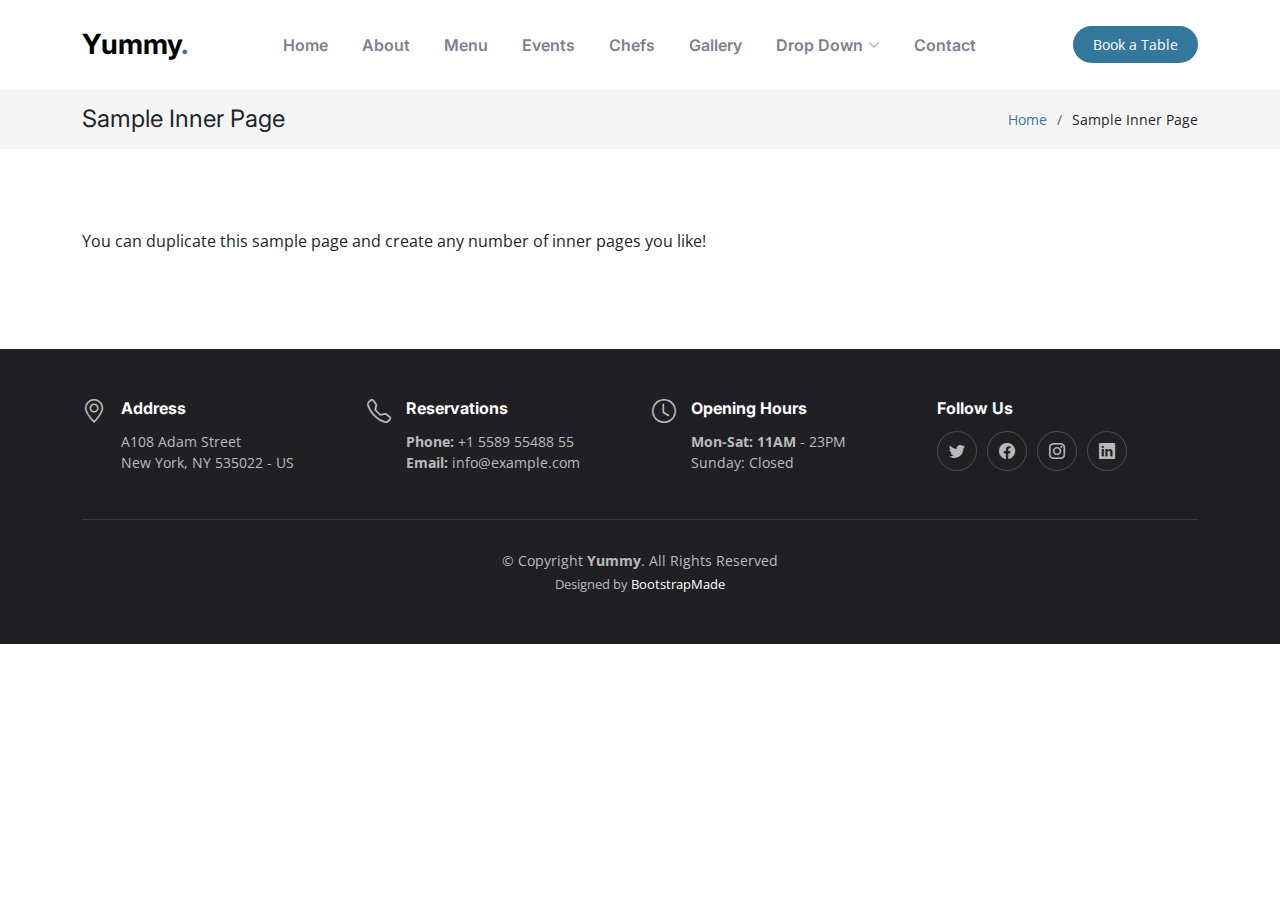
<file: sample-inner-page.html>
<!DOCTYPE html>
<html lang="en">

<head>
  <meta charset="utf-8">
  <meta content="width=device-width, initial-scale=1.0" name="viewport">

  <title>[Template] Sample Inner Page</title>
  <meta content="" name="description">
  <meta content="" name="keywords">

  <!-- Favicons -->
  <link href="assets/img/favicon.png" rel="icon">
  <link href="assets/img/apple-touch-icon.png" rel="apple-touch-icon">

  <!-- Google Fonts -->
  <link rel="preconnect" href="https://fonts.googleapis.com">
  <link rel="preconnect" href="https://fonts.gstatic.com" crossorigin>
  <link href="https://fonts.googleapis.com/css2?family=Open+Sans:ital,wght@0,300;0,400;0,500;0,600;0,700;1,300;1,400;1,600;1,700&family=Amatic+SC:ital,wght@0,300;0,400;0,500;0,600;0,700;1,300;1,400;1,500;1,600;1,700&family=Inter:ital,wght@0,300;0,400;0,500;0,600;0,700;1,300;1,400;1,500;1,600;1,700&display=swap" rel="stylesheet">

  <!-- Vendor CSS Files -->
  <link href="assets/vendor/bootstrap/css/bootstrap.min.css" rel="stylesheet">
  <link href="assets/vendor/bootstrap-icons/bootstrap-icons.css" rel="stylesheet">
  <link href="assets/vendor/aos/aos.css" rel="stylesheet">
  <link href="assets/vendor/glightbox/css/glightbox.min.css" rel="stylesheet">
  <link href="assets/vendor/swiper/swiper-bundle.min.css" rel="stylesheet">

  <!-- Template Main CSS File -->
  <link href="assets/css/main.css" rel="stylesheet">

  <!-- =======================================================
  * Template Name: Yummy
  * Updated: May 30 2023 with Bootstrap v5.3.0
  * Template URL: https://bootstrapmade.com/yummy-bootstrap-restaurant-website-template/
  * Author: BootstrapMade.com
  * License: https://bootstrapmade.com/license/
  ======================================================== -->
</head>

<body>

  <!-- ======= Header ======= -->
  <header id="header" class="header fixed-top d-flex align-items-center">
    <div class="container d-flex align-items-center justify-content-between">

      <a href="index.html" class="logo d-flex align-items-center me-auto me-lg-0">
        <!-- Uncomment the line below if you also wish to use an image logo -->
        <!-- <img src="assets/img/logo.png" alt=""> -->
        <h1>Yummy<span>.</span></h1>
      </a>

      <nav id="navbar" class="navbar">
        <ul>
          <li><a href="#hero">Home</a></li>
          <li><a href="#about">About</a></li>
          <li><a href="#menu">Menu</a></li>
          <li><a href="#events">Events</a></li>
          <li><a href="#chefs">Chefs</a></li>
          <li><a href="#gallery">Gallery</a></li>
          <li class="dropdown"><a href="#"><span>Drop Down</span> <i class="bi bi-chevron-down dropdown-indicator"></i></a>
            <ul>
              <li><a href="#">Drop Down 1</a></li>
              <li class="dropdown"><a href="#"><span>Deep Drop Down</span> <i class="bi bi-chevron-down dropdown-indicator"></i></a>
                <ul>
                  <li><a href="#">Deep Drop Down 1</a></li>
                  <li><a href="#">Deep Drop Down 2</a></li>
                  <li><a href="#">Deep Drop Down 3</a></li>
                  <li><a href="#">Deep Drop Down 4</a></li>
                  <li><a href="#">Deep Drop Down 5</a></li>
                </ul>
              </li>
              <li><a href="#">Drop Down 2</a></li>
              <li><a href="#">Drop Down 3</a></li>
              <li><a href="#">Drop Down 4</a></li>
            </ul>
          </li>
          <li><a href="#contact">Contact</a></li>
        </ul>
      </nav><!-- .navbar -->

      <a class="btn-book-a-table" href="#book-a-table">Book a Table</a>
      <i class="mobile-nav-toggle mobile-nav-show bi bi-list"></i>
      <i class="mobile-nav-toggle mobile-nav-hide d-none bi bi-x"></i>

    </div>
  </header><!-- End Header -->

  <main id="main">

    <!-- ======= Breadcrumbs ======= -->
    <div class="breadcrumbs">
      <div class="container">

        <div class="d-flex justify-content-between align-items-center">
          <h2>Sample Inner Page</h2>
          <ol>
            <li><a href="index.html">Home</a></li>
            <li>Sample Inner Page</li>
          </ol>
        </div>

      </div>
    </div><!-- End Breadcrumbs -->

    <section class="sample-page">
      <div class="container" data-aos="fade-up">

        <p>
          You can duplicate this sample page and create any number of inner pages you like!
        </p>

      </div>
    </section>

  </main><!-- End #main -->

  <!-- ======= Footer ======= -->
  <footer id="footer" class="footer">

    <div class="container">
      <div class="row gy-3">
        <div class="col-lg-3 col-md-6 d-flex">
          <i class="bi bi-geo-alt icon"></i>
          <div>
            <h4>Address</h4>
            <p>
              A108 Adam Street <br>
              New York, NY 535022 - US<br>
            </p>
          </div>

        </div>

        <div class="col-lg-3 col-md-6 footer-links d-flex">
          <i class="bi bi-telephone icon"></i>
          <div>
            <h4>Reservations</h4>
            <p>
              <strong>Phone:</strong> +1 5589 55488 55<br>
              <strong>Email:</strong> info@example.com<br>
            </p>
          </div>
        </div>

        <div class="col-lg-3 col-md-6 footer-links d-flex">
          <i class="bi bi-clock icon"></i>
          <div>
            <h4>Opening Hours</h4>
            <p>
              <strong>Mon-Sat: 11AM</strong> - 23PM<br>
              Sunday: Closed
            </p>
          </div>
        </div>

        <div class="col-lg-3 col-md-6 footer-links">
          <h4>Follow Us</h4>
          <div class="social-links d-flex">
            <a href="#" class="twitter"><i class="bi bi-twitter"></i></a>
            <a href="#" class="facebook"><i class="bi bi-facebook"></i></a>
            <a href="#" class="instagram"><i class="bi bi-instagram"></i></a>
            <a href="#" class="linkedin"><i class="bi bi-linkedin"></i></a>
          </div>
        </div>

      </div>
    </div>

    <div class="container">
      <div class="copyright">
        &copy; Copyright <strong><span>Yummy</span></strong>. All Rights Reserved
      </div>
      <div class="credits">
        <!-- All the links in the footer should remain intact. -->
        <!-- You can delete the links only if you purchased the pro version. -->
        <!-- Licensing information: https://bootstrapmade.com/license/ -->
        <!-- Purchase the pro version with working PHP/AJAX contact form: https://bootstrapmade.com/yummy-bootstrap-restaurant-website-template/ -->
        Designed by <a href="https://bootstrapmade.com/">BootstrapMade</a>
      </div>
    </div>

  </footer><!-- End Footer -->
  <!-- End Footer -->

  <a href="#" class="scroll-top d-flex align-items-center justify-content-center"><i class="bi bi-arrow-up-short"></i></a>

  <div id="preloader"></div>

  <!-- Vendor JS Files -->
  <script src="assets/vendor/bootstrap/js/bootstrap.bundle.min.js"></script>
  <script src="assets/vendor/aos/aos.js"></script>
  <script src="assets/vendor/glightbox/js/glightbox.min.js"></script>
  <script src="assets/vendor/purecounter/purecounter_vanilla.js"></script>
  <script src="assets/vendor/swiper/swiper-bundle.min.js"></script>
  <script src="assets/vendor/php-email-form/validate.js"></script>

  <!-- Template Main JS File -->
  <script src="assets/js/main.js"></script>

</body>

</html>
</file>
<file: assets/css/main.css>
/**
* Template Name: Yummy
* Updated: May 30 2023 with Bootstrap v5.3.0
* Template URL: https://bootstrapmade.com/yummy-bootstrap-restaurant-website-template/
* Author: BootstrapMade.com
* License: https://bootstrapmade.com/license/
*/

/*--------------------------------------------------------------
# Set main reusable colors and fonts using CSS variables
# Learn more about CSS variables at https://developer.mozilla.org/en-US/docs/Web/CSS/Using_CSS_custom_properties
--------------------------------------------------------------*/
/* Fonts */
:root {
  --font-default: "Open Sans", system-ui, -apple-system, "Segoe UI", Roboto, "Helvetica Neue", Arial, "Noto Sans", "Liberation Sans", sans-serif, "Apple Color Emoji", "Segoe UI Emoji", "Segoe UI Symbol", "Noto Color Emoji";
  --font-primary: "Amatic SC", sans-serif;
  --font-secondary: "Inter", sans-serif;
}

/* Colors */
:root {
  --color-default: #212529;
  --color-primary: #34779C;
  --color-secondary: #37373f;
}

/* Smooth scroll behavior */
:root {
  scroll-behavior: smooth;
}

/*--------------------------------------------------------------
# General
--------------------------------------------------------------*/
body {
  font-family: var(--font-default);
  color: var(--color-default);
}

a {
  color: var(--color-primary);
  text-decoration: none;
}

a:hover {
  color: #A4D9D0;
  text-decoration: none;
}

h1,
h2,
h3,
h4,
h5,
h6 {
  font-family: var(--font-secondary);
}

/*--------------------------------------------------------------
# Sections & Section Header
--------------------------------------------------------------*/
section {
  overflow: hidden;
  padding: 80px 0;
}

.section-bg {
  background-color: #eee;
}

.section-header {
  text-align: center;
  padding-bottom: 30px;
}

.section-header h2 {
  font-size: 13px;
  letter-spacing: 1px;
  font-weight: 400;
  margin: 0;
  padding: 0;
  color: #7f7f90;
  text-transform: uppercase;
  font-family: var(--font-default);
}

.section-header p {
  margin: 0;
  font-size: 48px;
  font-weight: 400;
  font-family: var(--font-primary);
}

.section-header p span {
  color: var(--color-primary);
}

/*--------------------------------------------------------------
# Breadcrumbs
--------------------------------------------------------------*/
.breadcrumbs {
  padding: 15px 0;
  background: rgba(55, 55, 63, 0.05);
  margin-top: 90px;
}

@media (max-width: 575px) {
  .breadcrumbs {
    margin-top: 70px;
  }
}

.breadcrumbs h2 {
  font-size: 24px;
  font-weight: 400;
  margin: 0;
}

.breadcrumbs ol {
  display: flex;
  flex-wrap: wrap;
  list-style: none;
  padding: 0;
  margin: 0;
  font-size: 14px;
}

.breadcrumbs ol li+li {
  padding-left: 10px;
}

.breadcrumbs ol li+li::before {
  display: inline-block;
  padding-right: 10px;
  color: #676775;
  content: "/";
}

@media (max-width: 992px) {
  .breadcrumbs .d-flex {
    display: block !important;
  }

  .breadcrumbs h2 {
    margin-bottom: 10px;
  }

  .breadcrumbs ol {
    display: block;
  }

  .breadcrumbs ol li {
    display: inline-block;
  }
}

/*--------------------------------------------------------------
# Scroll top button
--------------------------------------------------------------*/
.scroll-top {
  position: fixed;
  visibility: hidden;
  opacity: 0;
  right: 15px;
  bottom: 15px;
  z-index: 99999;
  background: var(--color-primary);
  width: 44px;
  height: 44px;
  border-radius: 50px;
  transition: all 0.4s;
}

.scroll-top i {
  font-size: 24px;
  color: #fff;
  line-height: 0;
}

.scroll-top:hover {
  background: #A4D9D0;
  color: #fff;
}

.scroll-top.active {
  visibility: visible;
  opacity: 1;
}

/*--------------------------------------------------------------
# Preloader
--------------------------------------------------------------*/
#preloader {
  position: fixed;
  inset: 0;
  z-index: 9999;
  overflow: hidden;
  background: #fff;
  transition: all 0.6s ease-out;
  width: 100%;
  height: 100vh;
}

#preloader:before,
#preloader:after {
  content: "";
  position: absolute;
  border: 4px solid var(--color-primary);
  border-radius: 50%;
  animation: animate-preloader 2s cubic-bezier(0, 0.2, 0.8, 1) infinite;
}

#preloader:after {
  animation-delay: -0.5s;
}

@keyframes animate-preloader {
  0% {
    width: 10px;
    height: 10px;
    top: calc(50% - 5px);
    left: calc(50% - 5px);
    opacity: 1;
  }

  100% {
    width: 72px;
    height: 72px;
    top: calc(50% - 36px);
    left: calc(50% - 36px);
    opacity: 0;
  }
}

/*--------------------------------------------------------------
# Disable aos animation delay on mobile devices
--------------------------------------------------------------*/
@media screen and (max-width: 768px) {
  [data-aos-delay] {
    transition-delay: 0 !important;
  }
}

/*--------------------------------------------------------------
# Header
--------------------------------------------------------------*/
.header {
  background: #fff;
  transition: all 0.5s;
  z-index: 997;
  height: 90px;
  border-bottom: 1px solid #fff;
}

@media (max-width: 575px) {
  .header {
    height: 70px;
  }
}

.header.sticked {
  border-color: #fff;
  border-color: #eee;
}

.header .logo img {
  max-height: 40px;
  margin-right: 6px;
}

.header .logo h1 {
  font-size: 28px;
  font-weight: 700;
  color: #000;
  margin: 0;
  font-family: var(--font-secondary);
}

.header .logo h1 span {
  color: var(--color-primary);
}

.header .btn-book-a-table,
.header .btn-book-a-table:focus {
  font-size: 14px;
  color: #fff;
  background: var(--color-primary);
  padding: 8px 20px;
  margin-left: 30px;
  border-radius: 50px;
  transition: 0.3s;
}

.header .btn-book-a-table:hover,
.header .btn-book-a-table:focus:hover {
  color: #fff;
  background: #A4D9D0;
}

section {
  scroll-margin-top: 90px;
}

/*--------------------------------------------------------------
# Desktop Navigation
--------------------------------------------------------------*/
@media (min-width: 1280px) {
  .navbar {
    padding: 0;
  }

  .navbar ul {
    margin: 0;
    padding: 0;
    display: flex;
    list-style: none;
    align-items: center;
  }

  .navbar li {
    position: relative;
  }

  .navbar>ul>li {
    white-space: nowrap;
    padding: 10px 0 10px 28px;
  }

  .navbar a,
  .navbar a:focus {
    display: flex;
    align-items: center;
    justify-content: space-between;
    padding: 0 3px;
    font-family: var(--font-secondary);
    font-size: 16px;
    font-weight: 600;
    color: #7f7f90;
    white-space: nowrap;
    transition: 0.3s;
    position: relative;
  }

  .navbar a i,
  .navbar a:focus i {
    font-size: 12px;
    line-height: 0;
    margin-left: 5px;
  }

  .navbar>ul>li>a:before {
    content: "";
    position: absolute;
    width: 100%;
    height: 2px;
    bottom: -6px;
    left: 0;
    background-color: var(--color-primary);
    visibility: hidden;
    width: 0px;
    transition: all 0.3s ease-in-out 0s;
  }

  .navbar a:hover:before,
  .navbar li:hover>a:before,
  .navbar .active:before {
    visibility: visible;
    width: 100%;
  }

  .navbar a:hover,
  .navbar .active,
  .navbar .active:focus,
  .navbar li:hover>a {
    color: #000;
  }

  .navbar .dropdown ul {
    display: block;
    position: absolute;
    left: 28px;
    top: calc(100% + 30px);
    margin: 0;
    padding: 10px 0;
    z-index: 99;
    opacity: 0;
    visibility: hidden;
    background: #fff;
    box-shadow: 0px 0px 30px rgba(127, 137, 161, 0.25);
    transition: 0.3s;
    border-radius: 4px;
  }

  .navbar .dropdown ul li {
    min-width: 200px;
  }

  .navbar .dropdown ul a {
    padding: 10px 20px;
    font-size: 15px;
    text-transform: none;
    font-weight: 600;
  }

  .navbar .dropdown ul a i {
    font-size: 12px;
  }

  .navbar .dropdown ul a:hover,
  .navbar .dropdown ul .active:hover,
  .navbar .dropdown ul li:hover>a {
    color: var(--color-primary);
  }

  .navbar .dropdown:hover>ul {
    opacity: 1;
    top: 100%;
    visibility: visible;
  }

  .navbar .dropdown .dropdown ul {
    top: 0;
    left: calc(100% - 30px);
    visibility: hidden;
  }

  .navbar .dropdown .dropdown:hover>ul {
    opacity: 1;
    top: 0;
    left: 100%;
    visibility: visible;
  }
}

@media (min-width: 1280px) and (max-width: 1366px) {
  .navbar .dropdown .dropdown ul {
    left: -90%;
  }

  .navbar .dropdown .dropdown:hover>ul {
    left: -100%;
  }
}

@media (min-width: 1280px) {

  .mobile-nav-show,
  .mobile-nav-hide {
    display: none;
  }
}

/*--------------------------------------------------------------
# Mobile Navigation
--------------------------------------------------------------*/
@media (max-width: 1279px) {
  .navbar {
    position: fixed;
    top: 0;
    right: -100%;
    width: 100%;
    max-width: 400px;
    border-left: 1px solid #666;
    bottom: 0;
    transition: 0.3s;
    z-index: 9997;
  }

  .navbar ul {
    position: absolute;
    inset: 0;
    padding: 50px 0 10px 0;
    margin: 0;
    background: rgba(255, 255, 255, 0.9);
    overflow-y: auto;
    transition: 0.3s;
    z-index: 9998;
  }

  .navbar a,
  .navbar a:focus {
    display: flex;
    align-items: center;
    justify-content: space-between;
    padding: 10px 20px;
    font-family: var(--font-secondary);
    border-bottom: 2px solid rgba(255, 255, 255, 0.8);
    font-size: 16px;
    font-weight: 600;
    color: #7f7f90;
    white-space: nowrap;
    transition: 0.3s;
  }

  .navbar a i,
  .navbar a:focus i {
    font-size: 12px;
    line-height: 0;
    margin-left: 5px;
  }

  .navbar a:hover,
  .navbar li:hover>a {
    color: #000;
  }

  .navbar .active,
  .navbar .active:focus {
    color: #000;
    border-color: var(--color-primary);
  }

  .navbar .dropdown ul,
  .navbar .dropdown .dropdown ul {
    position: static;
    display: none;
    padding: 10px 0;
    margin: 10px 20px;
    transition: all 0.5s ease-in-out;
    border: 1px solid #eee;
  }

  .navbar .dropdown>.dropdown-active,
  .navbar .dropdown .dropdown>.dropdown-active {
    display: block;
  }

  .mobile-nav-show {
    color: var(--color-secondary);
    font-size: 28px;
    cursor: pointer;
    line-height: 0;
    transition: 0.5s;
    z-index: 9999;
    margin: 0 10px 0 20px;
  }

  .mobile-nav-hide {
    color: var(--color-secondary);
    font-size: 32px;
    cursor: pointer;
    line-height: 0;
    transition: 0.5s;
    position: fixed;
    right: 20px;
    top: 20px;
    z-index: 9999;
  }

  .mobile-nav-active {
    overflow: hidden;
  }

  .mobile-nav-active .navbar {
    right: 0;
  }

  .mobile-nav-active .navbar:before {
    content: "";
    position: fixed;
    inset: 0;
    background: rgba(255, 255, 255, 0.8);
    z-index: 9996;
  }
}

/*--------------------------------------------------------------
# About Section
--------------------------------------------------------------*/
.about .about-img {
  min-height: 500px;
}

.about h3 {
  font-weight: 700;
  font-size: 36px;
  margin-bottom: 30px;
  font-family: var(--font-secondary);
}

.about .call-us {
  left: 10%;
  right: 10%;
  bottom: 10%;
  background-color: #fff;
  box-shadow: 0px 2px 25px rgba(0, 0, 0, 0.08);
  padding: 20px;
  text-align: center;
}

.about .call-us h4 {
  font-size: 24px;
  font-weight: 700;
  margin-bottom: 5px;
  font-family: var(--font-default);
}

.about .call-us p {
  font-size: 28px;
  font-weight: 700;
  color: var(--color-primary);
}

.about .content ul {
  list-style: none;
  padding: 0;
}

.about .content ul li {
  padding: 0 0 8px 26px;
  position: relative;
}

.about .content ul i {
  position: absolute;
  font-size: 20px;
  left: 0;
  top: -3px;
  color: var(--color-primary);
}

.about .content p:last-child {
  margin-bottom: 0;
}

.about .play-btn {
  width: 94px;
  height: 94px;
  background: radial-gradient(var(--color-primary) 50%, rgba(11, 44, 134, 0.4) 52%);
  border-radius: 50%;
  display: block;
  position: absolute;
  left: calc(50% - 47px);
  top: calc(50% - 47px);
  overflow: hidden;
}

.about .play-btn:before {
  content: "";
  position: absolute;
  width: 120px;
  height: 120px;
  animation-delay: 0s;
  animation: pulsate-btn 2s;
  animation-direction: forwards;
  animation-iteration-count: infinite;
  animation-timing-function: steps;
  opacity: 1;
  border-radius: 50%;
  border: 5px solid #234B85;
  top: -15%;
  left: -15%;
  background: rgba(198, 16, 0, 0);
}

.about .play-btn:after {
  content: "";
  position: absolute;
  left: 50%;
  top: 50%;
  transform: translateX(-40%) translateY(-50%);
  width: 0;
  height: 0;
  border-top: 10px solid transparent;
  border-bottom: 10px solid transparent;
  border-left: 15px solid #fff;
  z-index: 100;
  transition: all 400ms cubic-bezier(0.55, 0.055, 0.675, 0.19);
}

.about .play-btn:hover:before {
  content: "";
  position: absolute;
  left: 50%;
  top: 50%;
  transform: translateX(-40%) translateY(-50%);
  width: 0;
  height: 0;
  border: none;
  border-top: 10px solid transparent;
  border-bottom: 10px solid transparent;
  border-left: 15px solid #fff;
  z-index: 200;
  animation: none;
  border-radius: 0;
}

.about .play-btn:hover:after {
  border-left: 15px solid var(--color-primary);
  transform: scale(20);
}

@keyframes pulsate-btn {
  0% {
    transform: scale(0.6, 0.6);
    opacity: 1;
  }

  100% {
    transform: scale(1, 1);
    opacity: 0;
  }
}

/*--------------------------------------------------------------
# Why Us Section
--------------------------------------------------------------*/
.why-us .why-box {
  padding: 30px;
  background: var(--color-primary);
  color: #fff;
}

.why-us .why-box h3 {
  font-weight: 700;
  font-size: 34px;
  margin-bottom: 30px;
}

.why-us .why-box p {
  margin-bottom: 30px;
}

.why-us .why-box .more-btn {
  display: inline-block;
  background: rgba(255, 255, 255, 0.3);
  padding: 6px 30px 8px 30px;
  color: #fff;
  border-radius: 50px;
  transition: all ease-in-out 0.4s;
}

.why-us .why-box .more-btn i {
  font-size: 14px;
}

.why-us .why-box .more-btn:hover {
  color: var(--color-primary);
  background: #fff;
}

.why-us .icon-box {
  text-align: center;
  background: #fff;
  padding: 40px 30px;
  width: 100%;
  height: 100%;
  border: 1px solid rgba(55, 55, 63, 0.1);
  transition: 0.3s;
}

.why-us .icon-box i {
  color: var(--color-primary);
  margin-bottom: 30px;
  font-size: 32px;
  margin-bottom: 30px;
  background: rgba(206, 18, 18, 0.1);
  border-radius: 50px;
  display: flex;
  align-items: center;
  justify-content: center;
  width: 64px;
  height: 64px;
}

.why-us .icon-box h4 {
  font-size: 20px;
  font-weight: 400;
  margin: 0 0 30px 0;
  font-family: var(--font-secondary);
}

.why-us .icon-box p {
  font-size: 15px;
  color: #6c757d;
}

@media (min-width: 1200px) {
  .why-us .icon-box:hover {
    transform: scale(1.1);
  }
}

/*--------------------------------------------------------------
# Stats Counter Section
--------------------------------------------------------------*/
.stats-counter {
  background: linear-gradient(rgba(0, 0, 0, 0.5), rgba(0, 0, 0, 0.5)), url("../img/stats-bg.jpg") center center;
  background-size: cover;
  padding: 100px 0;
}

@media (min-width: 1365px) {
  .stats-counter {
    background-attachment: fixed;
  }
}

.stats-counter .stats-item {
  padding: 30px;
  width: 100%;
}

.stats-counter .stats-item span {
  font-size: 48px;
  display: block;
  color: #fff;
  font-weight: 700;
}

.stats-counter .stats-item p {
  padding: 0;
  margin: 0;
  font-family: var(--font-secondary);
  font-size: 16px;
  font-weight: 700;
  color: rgba(255, 255, 255, 0.6);
}

/*--------------------------------------------------------------
# Menu Section
--------------------------------------------------------------*/
.menu .nav-tabs {
  border: 0;
}

.menu .nav-link {
  margin: 0 10px;
  padding: 10px 5px;
  transition: 0.3s;
  color: var(--color-secondary);
  border-radius: 0;
  cursor: pointer;
  height: 100%;
  border: 0;
  border-bottom: 2px solid #b6b6bf;
}

@media (max-width: 575px) {
  .menu .nav-link {
    margin: 0 10px;
    padding: 10px 0;
  }
}

.menu .nav-link i {
  padding-right: 15px;
  font-size: 48px;
}

.menu .nav-link h4 {
  font-size: 18px;
  font-weight: 400;
  margin: 0;
  font-family: var(--font-secondary);
}

@media (max-width: 575px) {
  .menu .nav-link h4 {
    font-size: 16px;
  }
}

.menu .nav-link:hover {
  color: var(--color-primary);
}

.menu .nav-link.active {
  color: var(--color-primary);
  border-color: var(--color-primary);
}

.menu .tab-content .tab-header {
  padding: 30px 0;
}

.menu .tab-content .tab-header p {
  font-size: 14px;
  text-transform: uppercase;
  color: #676775;
  margin-bottom: 0;
}

.menu .tab-content .tab-header h3 {
  font-size: 36px;
  font-weight: 600;
  color: var(--color-primary);
}

.menu .tab-content .menu-item {
  -moz-text-align-last: center;
  text-align-last: center;
}

.menu .tab-content .menu-item .menu-img {
  padding: 0 60px;
  margin-bottom: 15px;
}

.menu .tab-content .menu-item h4 {
  font-size: 22px;
  font-weight: 500;
  color: var(--color-secondary);
  font-family: var(--font-secondary);
  font-weight: 30px;
  margin-bottom: 5px;
}

.menu .tab-content .menu-item .ingredients {
  font-family: var(--font-secondary);
  color: #8d8d9b;
  margin-bottom: 5px;
}

.menu .tab-content .menu-item .price {
  font-size: 24px;
  font-weight: 700;
  color: var(--color-primary);
}

/*--------------------------------------------------------------
# Testimonials Section
--------------------------------------------------------------*/
.testimonials .section-header {
  margin-bottom: 40px;
}

.testimonials .testimonials-carousel,
.testimonials .testimonials-slider {
  overflow: hidden;
}

.testimonials .testimonial-item .testimonial-content {
  border-left: 3px solid var(--color-primary);
  padding-left: 30px;
}

.testimonials .testimonial-item .testimonial-img {
  border-radius: 50%;
  border: 4px solid #fff;
  margin: 0 auto;
}

.testimonials .testimonial-item h3 {
  font-size: 20px;
  font-weight: bold;
  margin: 10px 0 5px 0;
  color: var(--color-default);
  font-family: var(--font-secondary);
}

.testimonials .testimonial-item h4 {
  font-size: 14px;
  color: #6c757d;
  margin: 0 0 10px 0;
  font-family: var(--font-secondary);
}

.testimonials .testimonial-item .stars i {
  color: #ffc107;
  margin: 0 1px;
}

.testimonials .testimonial-item .quote-icon-left,
.testimonials .testimonial-item .quote-icon-right {
  color: #f05656;
  font-size: 26px;
  line-height: 0;
}

.testimonials .testimonial-item .quote-icon-left {
  display: inline-block;
  left: -5px;
  position: relative;
}

.testimonials .testimonial-item .quote-icon-right {
  display: inline-block;
  right: -5px;
  position: relative;
  top: 10px;
  transform: scale(-1, -1);
}

.testimonials .testimonial-item p {
  font-style: italic;
}

.testimonials .swiper-pagination {
  margin-top: 40px;
  position: relative;
}

.testimonials .swiper-pagination .swiper-pagination-bullet {
  width: 12px;
  height: 12px;
  background-color: #d1d1d7;
  opacity: 1;
}

.testimonials .swiper-pagination .swiper-pagination-bullet-active {
  background-color: var(--color-primary);
}

/*--------------------------------------------------------------
# Events Section
--------------------------------------------------------------*/
.events .container-fluid {
  padding: 0;
}

.events .event-item {
  background-size: cover;
  background-position: cente;
  min-height: 600px;
  padding: 30px;
}

@media (max-width: 575px) {
  .events .event-item {
    min-height: 500px;
  }
}

.events .event-item:before {
  content: "";
  background: rgba(0, 0, 0, 0.6);
  position: absolute;
  inset: 0;
}

.events .event-item h3 {
  font-size: 24px;
  font-weight: 700;
  margin-bottom: 5px;
  color: #fff;
  position: relative;
}

.events .event-item .price {
  color: #fff;
  border-bottom: 2px solid var(--color-primary);
  font-size: 32px;
  font-weight: 700;
  margin-bottom: 15px;
  position: relative;
}

.events .event-item .description {
  margin-bottom: 0;
  color: rgba(255, 255, 255, 0.9);
  position: relative;
}

@media (min-width: 1200px) {
  .events .swiper-slide-active+.swiper-slide {
    border-left: 1px solid rgba(255, 255, 255, 0.5);
    border-right: 1px solid rgba(255, 255, 255, 0.5);
    z-index: 1;
  }
}

.events .swiper-pagination {
  margin-top: 20px;
  position: relative;
}

.events .swiper-pagination .swiper-pagination-bullet {
  width: 10px;
  height: 10px;
  background-color: #d1d1d7;
  opacity: 1;
}

.events .swiper-pagination .swiper-pagination-bullet-active {
  background-color: var(--color-primary);
}

/*--------------------------------------------------------------
# Chefs Section
--------------------------------------------------------------*/
.chefs .chef-member {
  overflow: hidden;
  text-align: center;
  border-radius: 5px;
  background: #fff;
  box-shadow: 0px 0 30px rgba(55, 55, 63, 0.08);
  transition: 0.3s;
}

.chefs .chef-member .member-img {
  position: relative;
  overflow: hidden;
}

.chefs .chef-member .member-img:after {
  position: absolute;
  content: "";
  left: 0;
  bottom: 0;
  height: 100%;
  width: 100%;
  background: url(../img/team-shape.svg) no-repeat center bottom;
  background-size: contain;
  z-index: 1;
}

.chefs .chef-member .social {
  position: absolute;
  right: -100%;
  top: 30px;
  opacity: 0;
  border-radius: 4px;
  transition: 0.5s;
  background: rgba(255, 255, 255, 0.3);
  z-index: 2;
}

.chefs .chef-member .social a {
  transition: color 0.3s;
  color: rgba(55, 55, 63, 0.4);
  margin: 15px 12px;
  display: block;
  line-height: 0;
  text-align: center;
}

.chefs .chef-member .social a:hover {
  color: rgba(55, 55, 63, 0.9);
}

.chefs .chef-member .social i {
  font-size: 18px;
}

.chefs .chef-member .member-info {
  padding: 10px 15px 20px 15px;
}

.chefs .chef-member .member-info h4 {
  font-weight: 700;
  margin-bottom: 5px;
  font-size: 20px;
  color: var(--color-secondary);
}

.chefs .chef-member .member-info span {
  display: block;
  font-size: 14px;
  font-weight: 400;
  color: rgba(33, 37, 41, 0.4);
}

.chefs .chef-member .member-info p {
  font-style: italic;
  font-size: 14px;
  padding-top: 15px;
  line-height: 26px;
  color: rgba(33, 37, 41, 0.7);
}

.chefs .chef-member:hover {
  transform: scale(1.08);
  box-shadow: 0px 0 30px rgba(55, 55, 63, 0.15);
}

.chefs .chef-member:hover .social {
  right: 8px;
  opacity: 1;
}

/*--------------------------------------------------------------
# Book A Table Section
--------------------------------------------------------------*/
.book-a-table .reservation-img {
  min-height: 500px;
  background-size: cover;
  background-position: center;
}

.book-a-table .reservation-form-bg {
  background: rgba(55, 55, 63, 0.04);
}

.book-a-table .php-email-form {
  padding: 40px;
}

@media (max-width: 575px) {
  .book-a-table .php-email-form {
    padding: 20px;
  }
}

.book-a-table .php-email-form h3 {
  font-size: 14px;
  font-weight: 700;
  text-transform: uppercase;
  letter-spacing: 1px;
}

.book-a-table .php-email-form h4 {
  font-size: 14px;
  font-weight: 700;
  text-transform: uppercase;
  letter-spacing: 1px;
  margin: 20px 0 0 0;
}

.book-a-table .php-email-form p {
  font-size: 14px;
  margin-bottom: 20px;
}

.book-a-table .php-email-form .error-message {
  display: none;
  color: #fff;
  background: #df1529;
  text-align: left;
  padding: 15px;
  margin-bottom: 24px;
  font-weight: 600;
}

.book-a-table .php-email-form .sent-message {
  display: none;
  color: #fff;
  background: #059652;
  text-align: center;
  padding: 15px;
  margin-bottom: 24px;
  font-weight: 600;
}

.book-a-table .php-email-form .loading {
  display: none;
  background: #fff;
  text-align: center;
  padding: 15px;
  margin-bottom: 24px;
}

.book-a-table .php-email-form .loading:before {
  content: "";
  display: inline-block;
  border-radius: 50%;
  width: 24px;
  height: 24px;
  margin: 0 10px -6px 0;
  border: 3px solid #059652;
  border-top-color: #fff;
  animation: animate-loading 1s linear infinite;
}

.book-a-table .php-email-form input,
.book-a-table .php-email-form textarea {
  border-radius: 0;
  box-shadow: none;
  font-size: 14px;
  border-radius: 0;
}

.book-a-table .php-email-form input:focus,
.book-a-table .php-email-form textarea:focus {
  border-color: var(--color-primary);
}

.book-a-table .php-email-form input {
  padding: 12px 15px;
}

.book-a-table .php-email-form textarea {
  padding: 12px 15px;
}

.book-a-table .php-email-form button[type=submit] {
  background: var(--color-primary);
  border: 0;
  padding: 14px 60px;
  color: #fff;
  transition: 0.4s;
  border-radius: 50px;
}

.book-a-table .php-email-form button[type=submit]:hover {
  background: #A4D9D0;
}

@keyframes animate-loading {
  0% {
    transform: rotate(0deg);
  }

  100% {
    transform: rotate(360deg);
  }
}

/*--------------------------------------------------------------
# Gallery Section
--------------------------------------------------------------*/
.gallery {
  overflow: hidden;
}

.gallery .swiper-pagination {
  margin-top: 20px;
  position: relative;
}

.gallery .swiper-pagination .swiper-pagination-bullet {
  width: 12px;
  height: 12px;
  background-color: #d1d1d7;
  opacity: 1;
}

.gallery .swiper-pagination .swiper-pagination-bullet-active {
  background-color: var(--color-primary);
}

.gallery .swiper-slide-active {
  text-align: center;
}

@media (min-width: 992px) {
  .gallery .swiper-wrapper {
    padding: 40px 0;
  }

  .gallery .swiper-slide-active {
    border: 6px solid var(--color-primary);
    padding: 4px;
    background: #fff;
    z-index: 1;
    transform: scale(1.2);
  }
}

/*--------------------------------------------------------------
# Contact Section
--------------------------------------------------------------*/
.contact .info-item {
  background: #f4f4f4;
  padding: 30px;
  height: 100%;
}

.contact .info-item .icon {
  display: flex;
  align-items: center;
  justify-content: center;
  width: 56px;
  height: 56px;
  font-size: 24px;
  line-height: 0;
  color: #fff;
  background: var(--color-primary);
  border-radius: 50%;
  margin-left: 15px;
  margin-right: 15px;
}

.contact .info-item h3 {
  font-size: 20px;
  color: #6c757d;
  font-weight: 700;
  margin: 0 0 5px 0;
}

.contact .info-item p {
  padding: 0;
  margin: 0;
  line-height: 24px;
  font-size: 14px;
}

.contact .info-item .social-links a {
  font-size: 24px;
  display: inline-block;
  color: rgba(55, 55, 63, 0.7);
  line-height: 1;
  margin: 4px 6px 0 0;
  transition: 0.3s;
}

.contact .info-item .social-links a:hover {
  color: var(--color-primary);
}

.contact .php-email-form {
  width: 100%;
  margin-top: 30px;
  background: #fff;
  box-shadow: 0 0 30px rgba(0, 0, 0, 0.08);
}

.contact .php-email-form .form-group {
  padding-bottom: 20px;
}

.contact .php-email-form .error-message {
  display: none;
  color: #fff;
  background: #df1529;
  text-align: left;
  padding: 15px;
  font-weight: 600;
}

.contact .php-email-form .error-message br+br {
  margin-top: 25px;
}

.contact .php-email-form .sent-message {
  display: none;
  color: #fff;
  background: #059652;
  text-align: center;
  padding: 15px;
  font-weight: 600;
}

.contact .php-email-form .loading {
  display: none;
  background: #fff;
  text-align: center;
  padding: 15px;
}

.contact .php-email-form .loading:before {
  content: "";
  display: inline-block;
  border-radius: 50%;
  width: 24px;
  height: 24px;
  margin: 0 10px -6px 0;
  border: 3px solid #059652;
  border-top-color: #fff;
  animation: animate-loading 1s linear infinite;
}

.contact .php-email-form input,
.contact .php-email-form textarea {
  border-radius: 0;
  box-shadow: none;
  font-size: 14px;
}

.contact .php-email-form input:focus,
.contact .php-email-form textarea:focus {
  border-color: var(--color-primary);
}

.contact .php-email-form input {
  height: 48px;
}

.contact .php-email-form textarea {
  padding: 10px 12px;
}

.contact .php-email-form button[type=submit] {
  background: var(--color-primary);
  border: 0;
  padding: 12px 40px;
  color: #fff;
  transition: 0.4s;
  border-radius: 50px;
}

.contact .php-email-form button[type=submit]:hover {
  background: #A4D9D0;
}

@keyframes animate-loading {
  0% {
    transform: rotate(0deg);
  }

  100% {
    transform: rotate(360deg);
  }
}

/*--------------------------------------------------------------
# Hero Section
--------------------------------------------------------------*/
.hero {
  width: 100%;
  background-size: cover;
  position: relative;
  min-height: 60vh;
  padding: 160px 0 60px 0;
}

.hero h2 {
  font-size: 64px;
  font-weight: 700;
  margin-bottom: 20px;
  color: var(--color-secondary);
  font-family: var(--font-primary);
}

.hero h2 span {
  color: var(--color-primary);
}

.hero p {
  color: #4f4f5a;
  font-weight: 400;
  margin-bottom: 30px;
}

.hero .btn-book-a-table {
  font-weight: 500;
  font-size: 14px;
  letter-spacing: 1px;
  display: inline-block;
  padding: 12px 36px;
  border-radius: 50px;
  transition: 0.5s;
  color: #fff;
  background: var(--color-primary);
  box-shadow: 0 8px 28px #0E2F60;
}

.hero .btn-book-a-table:hover {
  background: #A4D9D0;
  box-shadow: 0 8px 28px #234B85;
}

.hero .btn-watch-video {
  font-size: 16px;
  transition: 0.5s;
  margin-left: 25px;
  color: var(--font-secondary);
  font-weight: 600;
}

.hero .btn-watch-video i {
  color: var(--color-primary);
  font-size: 32px;
  transition: 0.3s;
  line-height: 0;
  margin-right: 8px;
}

.hero .btn-watch-video:hover {
  color: var(--color-primary);
}

.hero .btn-watch-video:hover i {
  color: #A4D9D0;
}

@media (max-width: 640px) {
  .hero h2 {
    font-size: 36px;
  }

  .hero .btn-get-started,
  .hero .btn-watch-video {
    font-size: 14px;
  }
}

/*--------------------------------------------------------------
# Footer
--------------------------------------------------------------*/
.footer {
  font-size: 14px;
  background-color: #1f1f24;
  padding: 50px 0;
  color: rgba(255, 255, 255, 0.7);
}

.footer .icon {
  margin-right: 15px;
  font-size: 24px;
  line-height: 0;
}

.footer h4 {
  font-size: 16px;
  font-weight: bold;
  position: relative;
  padding-bottom: 5px;
  color: #fff;
}

.footer .footer-links {
  margin-bottom: 30px;
}

.footer .footer-links ul {
  list-style: none;
  padding: 0;
  margin: 0;
}

.footer .footer-links ul li {
  padding: 10px 0;
  display: flex;
  align-items: center;
}

.footer .footer-links ul li:first-child {
  padding-top: 0;
}

.footer .footer-links ul a {
  color: rgba(255, 255, 255, 0.6);
  transition: 0.3s;
  display: inline-block;
  line-height: 1;
}

.footer .footer-links ul a:hover {
  color: #fff;
}

.footer .social-links a {
  display: flex;
  align-items: center;
  justify-content: center;
  width: 40px;
  height: 40px;
  border-radius: 50%;
  border: 1px solid rgba(255, 255, 255, 0.2);
  font-size: 16px;
  color: rgba(255, 255, 255, 0.7);
  margin-right: 10px;
  transition: 0.3s;
}

.footer .social-links a:hover {
  color: #fff;
  border-color: #fff;
}

.footer .copyright {
  text-align: center;
  padding-top: 30px;
  border-top: 1px solid rgba(255, 255, 255, 0.1);
}

.footer .credits {
  padding-top: 4px;
  text-align: center;
  font-size: 13px;
}

.footer .credits a {
  color: #fff;
}

@font-face {
  font-family: ArabicUIDisplayUltraLight;
  src: url('../fonts/ArabicUIDisplayUltraLight.otf') format('opentype');
}
@font-face {
  font-family: phalls;
  src: url('../fonts/ArabicUIDisplayHeavy.otf') format('opentype');
}

@font-face {
  font-family: ArslanWessam;
  src: url('../fonts/ArslanWessam.ttf') format('opentype');
}

.float-end {
  float: right;
}
.list-unstyled {
  padding-left: 0;
  list-style: none;
}

.miniHeaders{
  font-family: ArabicUIDisplayUltraLight;
}
</file>
